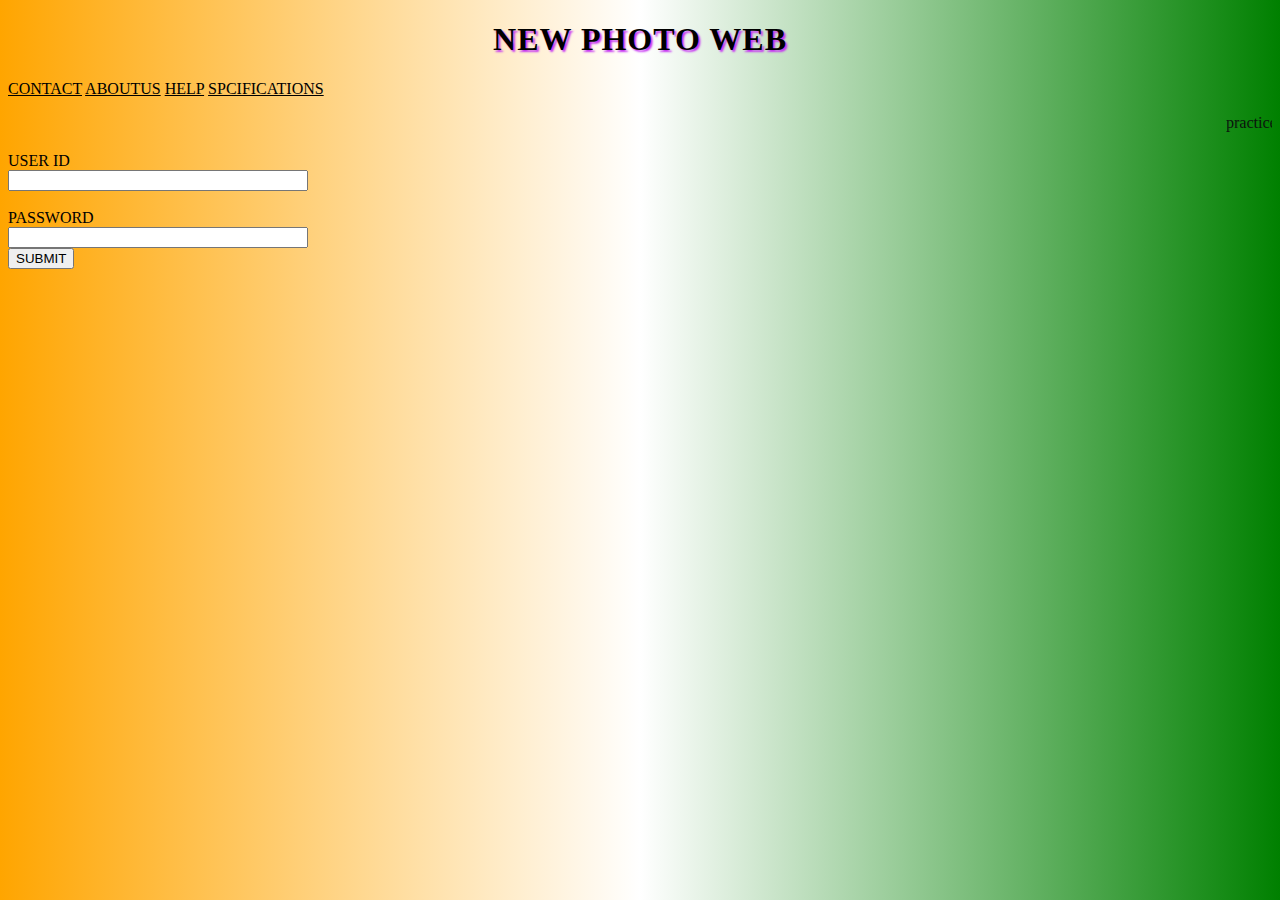
<file: index.html>
<!DOCTYPE html>
<html>
    <h1>
        <h1>NEW PHOTO WEB</h1>
    </h1>
    <BODY>
        <a href="C:\Users\Admin\Desktop\STACK DEV\NEW PHOTO WEB\contact.html">CONTACT</a> 
            <a href="C:\Users\Admin\Desktop\STACK DEV\NEW PHOTO WEB\aboutus.html">ABOUTUS</a>
            <a href="C:\Users\Admin\Desktop\STACK DEV\NEW PHOTO WEB\help.html">HELP</a>
            <a href="C:\Users\Admin\Desktop\STACK DEV\NEW PHOTO WEB\USEAGE.HTML">SPCIFICATIONS</a>
            <link rel="stylesheet" href="style.css">
            <marquee><p style="color: rgb(12, 13, 14);"> practice makes a man perfect </p></marquee> 
            
        <form class="alter">        
            <label>USER ID</label>
            <INPUT type="NAME"><BR>
                <label>PASSWORD</label>
                <INPUT type="password">
                <A href="C:\Users\Admin\Desktop\STACK DEV\NEW PHOTO WEB\SUBMIT.HTML"><input type="button" value="SUBMIT"></A>    
        </form>
    </BODY>
</html>
</file>
<file: style.css>
body{
background:linear-gradient(to right,orange,white,green);
}
.alter{
    width:300px;
    height:300px;
    display: flex;
    justify-items:flex-start
    justify-content:center;
    flex-direction:column;
}
h1{
    letter-spacing: 1px;
    text-align: center;
    text-shadow: 2px 2px 2px rgb(198, 50, 243);
}
a{
    color: black;

}
</file>
